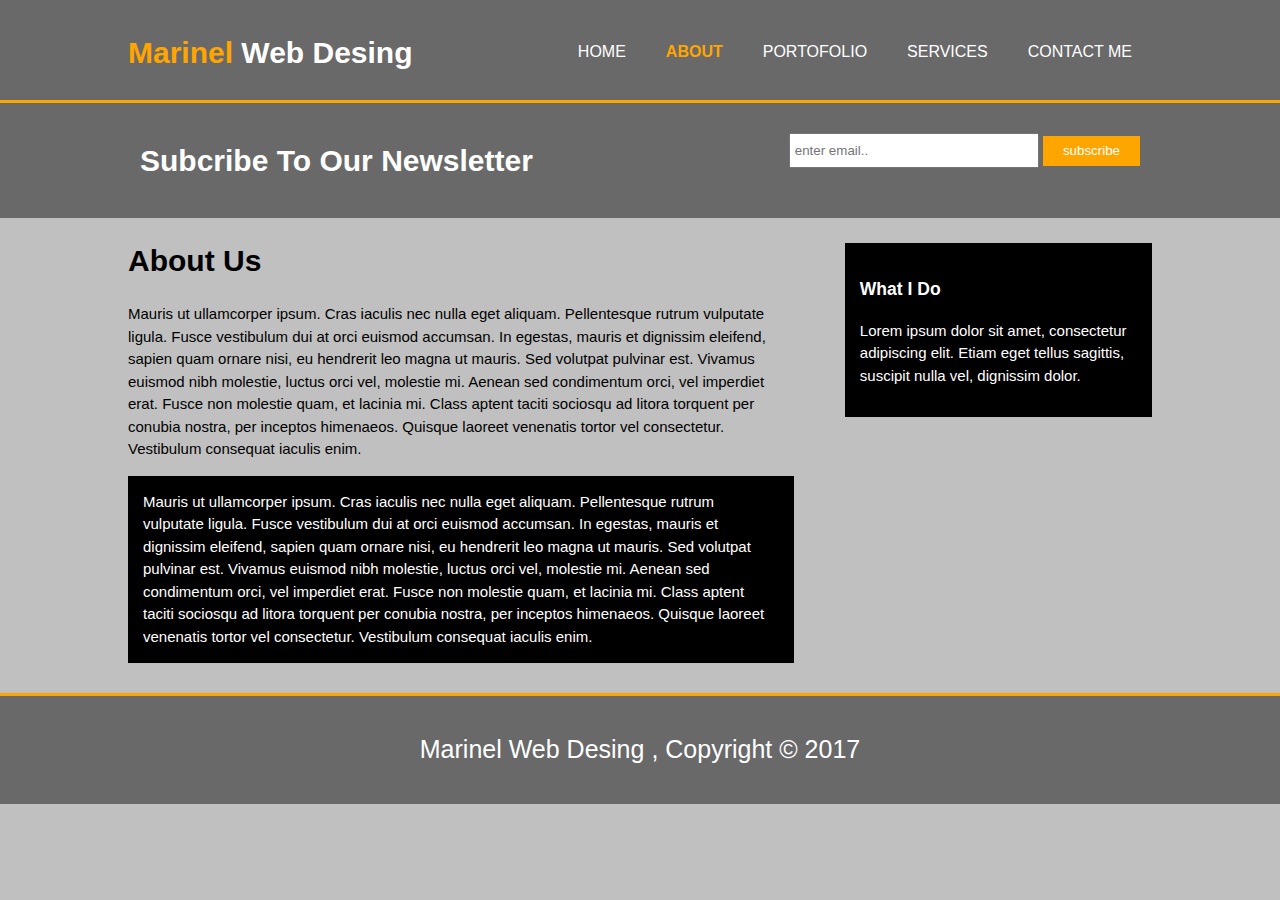
<file: play/about me.html>
<!DOCTYPE.html>
<html>
   <head>
     <meta charset="utf-8" name="viewport" content="width=device-width">
       <title>Marinel Web Desing | About</title>
       <link rel="stylesheet"  href="style.css">
</head>
    <body>
       <header>
          <div class="container">
              <div id="branding">
                 <h1><span class="highlight">Marinel</span> Web Desing</h1>
            </div>
    <nav>
          <ul>
                 <li ><a href="index.html">home</a></li>
                 <li class="curent"><a href="about me.html">about</a></li>
                 <li><a href="portofolio.html">portofolio</a></li>
                 <li><a href="services.html">services</a></li>
                 <li><a href="contact me.html">contact me</a></li>
          </ul>
   </nav>
        </div>
    </header>
        <section id="newsletter">
         <div class="container">
            <h1>Subcribe To Our Newsletter</h1>

            <form>
                <input type="email" placeholder="enter email..">
                <button type="submit" class="button_1">subscribe</button>
          </form>
        </div>
   </section>
 <section id="main">
     <div class="container">
       <article id="main-col">
            <h1 class="page-title">About Us</h1>
            <p>Mauris ut ullamcorper ipsum. Cras iaculis nec nulla eget aliquam. Pellentesque rutrum vulputate ligula. Fusce vestibulum dui at orci euismod accumsan. In egestas, mauris et dignissim eleifend, sapien quam ornare nisi, eu hendrerit leo magna ut mauris. Sed volutpat pulvinar est. Vivamus euismod nibh molestie, luctus orci vel, molestie mi. Aenean sed condimentum orci, vel imperdiet erat. Fusce non molestie quam, et lacinia mi. Class aptent taciti sociosqu ad litora torquent per conubia nostra, per inceptos himenaeos. Quisque laoreet venenatis tortor vel consectetur. Vestibulum consequat iaculis enim.</p>
            <p class="dark">Mauris ut ullamcorper ipsum. Cras iaculis nec nulla eget aliquam. Pellentesque rutrum vulputate ligula. Fusce vestibulum dui at orci euismod accumsan. In egestas, mauris et dignissim eleifend, sapien quam ornare nisi, eu hendrerit leo magna ut mauris. Sed volutpat pulvinar est. Vivamus euismod nibh molestie, luctus orci vel, molestie mi. Aenean sed condimentum orci, vel imperdiet erat. Fusce non molestie quam, et lacinia mi. Class aptent taciti sociosqu ad litora torquent per conubia nostra, per inceptos himenaeos. Quisque laoreet venenatis tortor vel consectetur. Vestibulum consequat iaculis enim.</p>
       </article>
     <aside id="sidebar">
       <div class="dark">
           <h3>What I Do</h3>
           <p>Lorem ipsum dolor sit amet, consectetur adipiscing elit. Etiam eget tellus sagittis, suscipit nulla vel, dignissim dolor.</p>
       </div>
      </aside>
   </div>
</section>
      <footer>
         <p>Marinel Web Desing  ,  Copyright &copy; 2017</p>
    </footer>
</body>
</html>
</file>
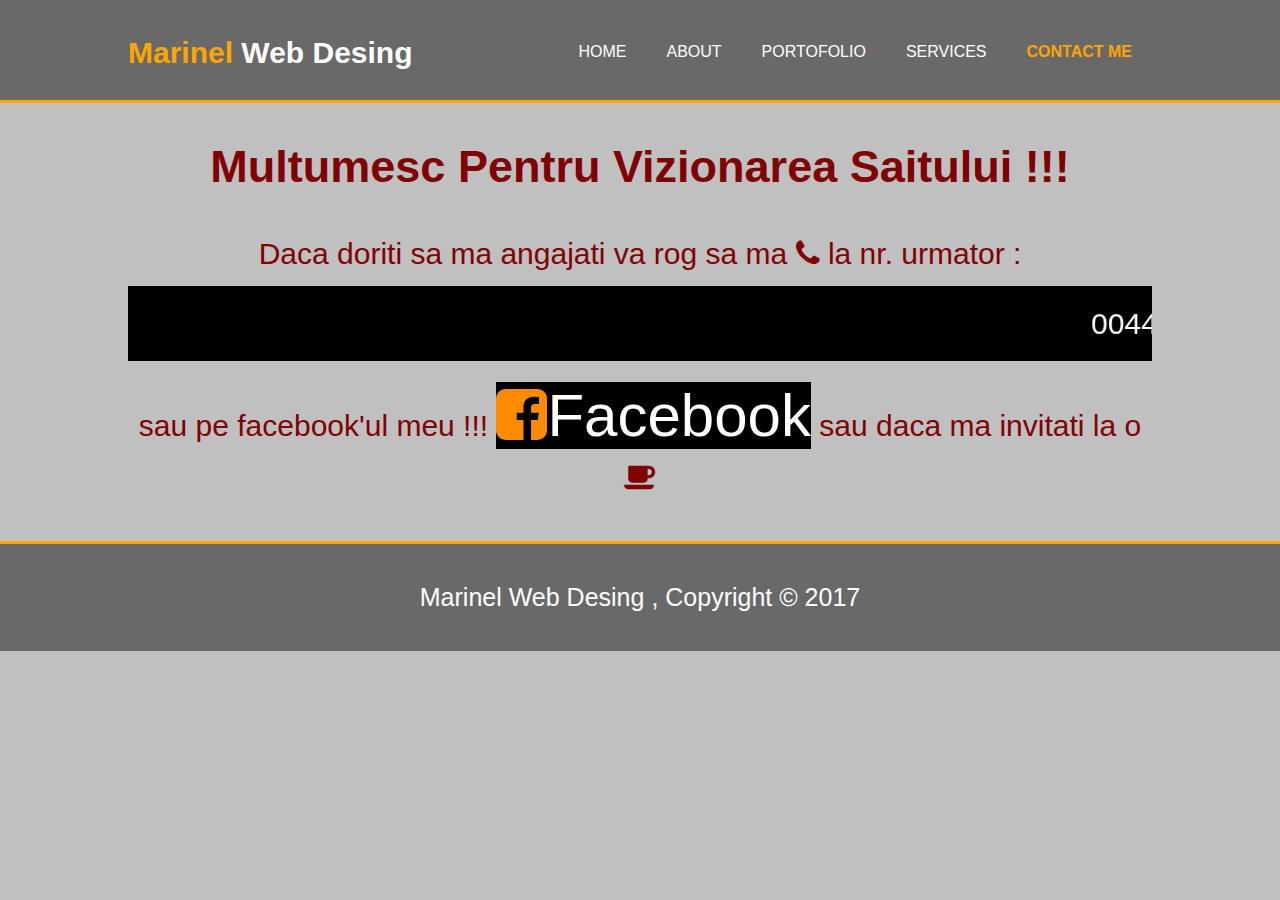
<file: play/contact me.html>
<!DOCTYPE.html>
<html>
   <head>
     <meta charset="utf-8" name="viewport" content="width=device-width">
       <title>Marinel Web Desing | contact me</title>
       <link rel="stylesheet"  href="style.css">
         <link href="https://maxcdn.bootstrapcdn.com/font-awesome/4.7.0/css/font-awesome.min.css" rel="stylesheet" integrity="sha384-wvfXpqpZZVQGK6TAh5PVlGOfQNHSoD2xbE+QkPxCAFlNEevoEH3Sl0sibVcOQVnN" crossorigin="anonymous">
           </head>
    <body>
       <header>
          <div class="container">
              <div id="branding">
                 <h1><span class="highlight">Marinel</span> Web Desing</h1>
            </div>
    <nav>
          <ul>
                 <li ><a href="index.html">home</a></li>
                 <li><a href="about me.html">about</a></li>
                 <li><a href="portofolio.html">portofolio</a></li>
                 <li><a href="services.html">services</a></li>
                 <li class="curent"><a href="contact me.html">contact me</a></li>
          </ul>
   </nav>
        </div>
    </header>
    <section class="niko">
        <div class="container">
            <h1 class="bmw">Multumesc Pentru Vizionarea Saitului !!!</h1>
            <p class="audi">Daca doriti sa ma angajati va rog sa ma  <i class="fa fa-phone" aria-hidden="true"></i>  la nr. urmator :<marquee class="dark">00447855045792</marquee>sau pe facebook'ul meu !!!       <a class="btn btn-default" href="https://www.facebook.com/mpuia" target="blank"><i class="fa fa-facebook-square" id="facebookicon" aria-hidden="true"></i>Facebook</a>      sau daca ma invitati la o       <i class="fa fa-coffee" aria-hidden="true"></i></p>
        </div>
    </section>
       <footer>
             <p>Marinel Web Desing  ,  Copyright &copy; 2017</p>
       </footer>
    </body>
</html>
</file>
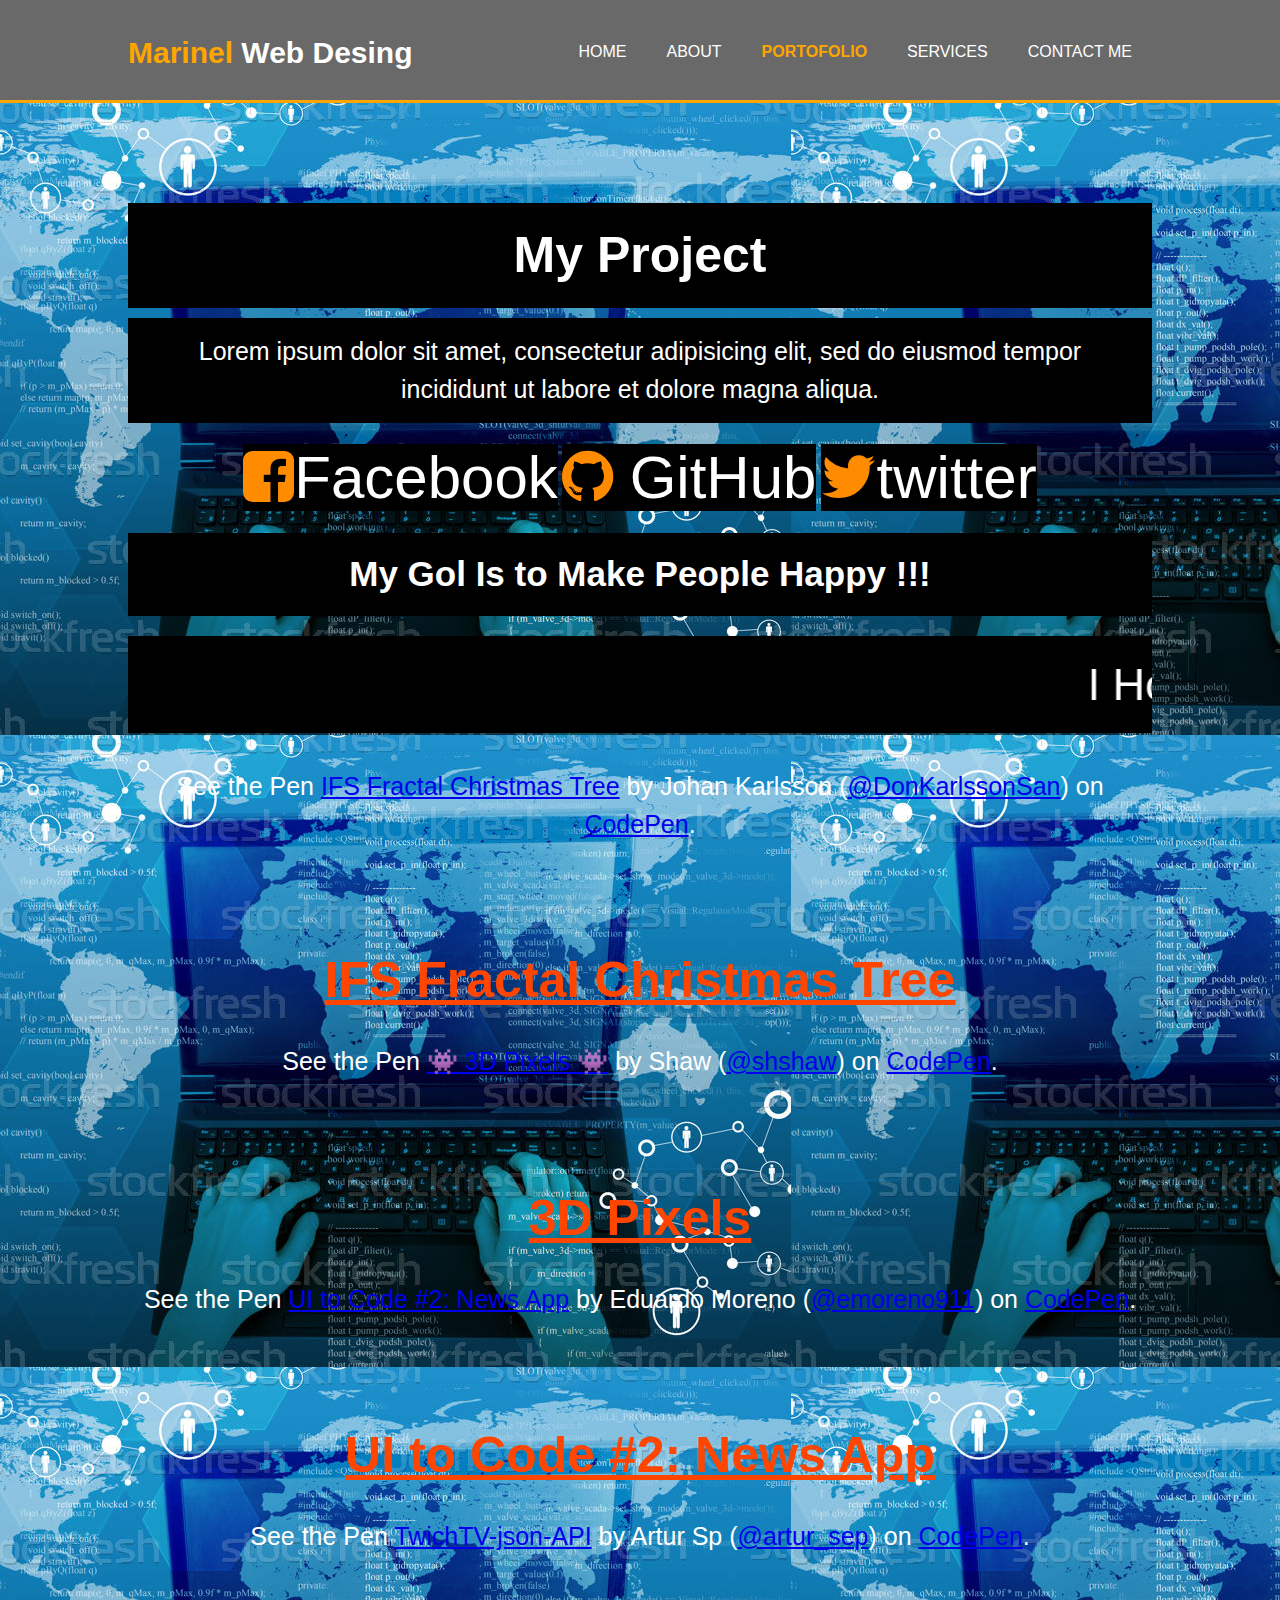
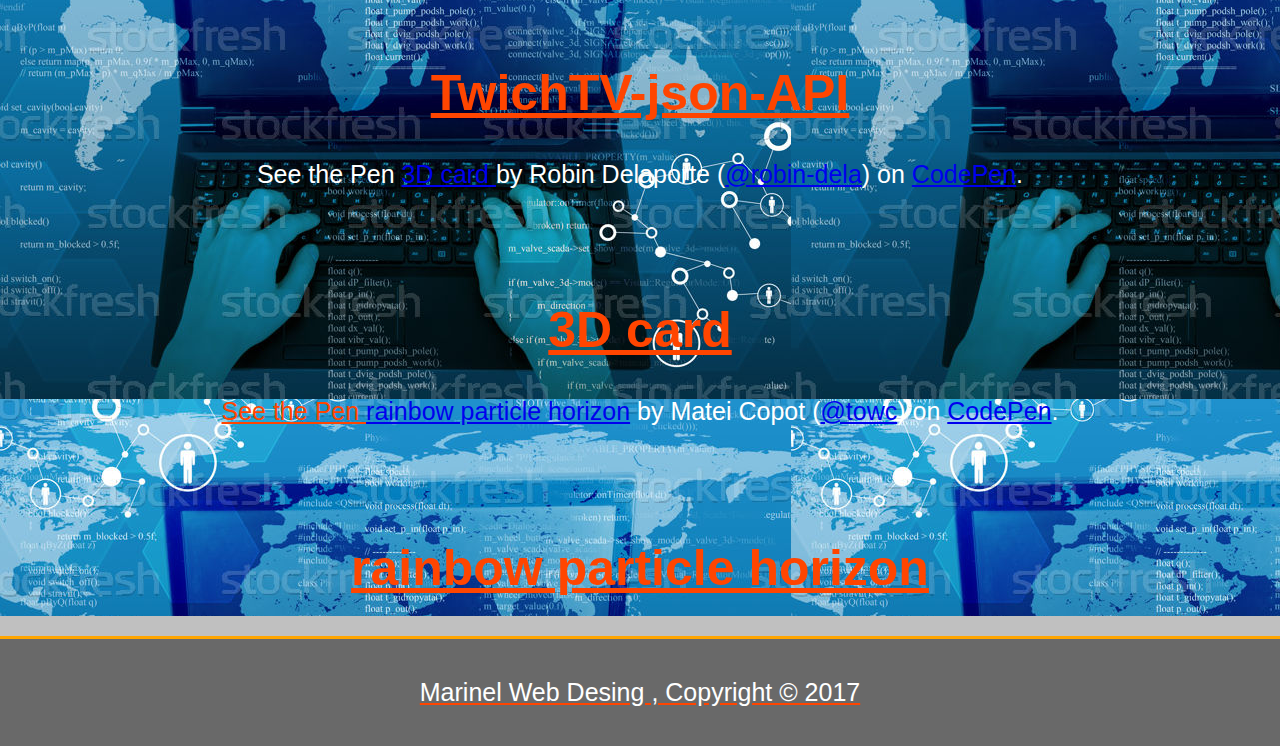
<file: play/portofolio.html>
<!DOCTYPE.html>
<html>
     <head>
        <meta charset="utf-8" name="viewport" content="width=device-width">
        <title>Marinel Web Desing | Home</title>
        <link rel="stylesheet"  href="style.css">
      <link href="https://maxcdn.bootstrapcdn.com/font-awesome/4.7.0/css/font-awesome.min.css" rel="stylesheet" integrity="sha384-wvfXpqpZZVQGK6TAh5PVlGOfQNHSoD2xbE+QkPxCAFlNEevoEH3Sl0sibVcOQVnN" crossorigin="anonymous">
        </head>
 <body>
       <header>
           <div class="container">
               <div id="branding">
                  <h1><span class="highlight">Marinel</span> Web Desing</h1>
              </div>
  <nav>
          <ul>
                 <li><a href="index.html">home</a></li>
                 <li><a href="about me.html">about</a></li>
                 <li class="curent"><a href="portofolio.html">portofolio</a></li>
                 <li><a href="services.html">services</a></li>
                 <li><a href="contact me.html">contact me</a></li>
          </ul>
  </nav>
        </div>
     </header>
         <section id="showcase">
              <div class="container">
                 <h1 class="arnold dark">My Project</h1>
                   <p class="dark" style="color:"white;''>Lorem ipsum dolor sit amet, consectetur adipisicing elit, sed do eiusmod tempor incididunt ut labore et dolore magna aliqua. </p>
              <div class="btnlist text-center">
      		        <a class="btn btn-default" href="https://www.facebook.com/" target="blank"><i class="fa fa-facebook-square" id="facebookicon" aria-hidden="true"></i>Facebook</a>
      	          <a class="btn btn-default" href="https://github.com/" target="blank"><i class="fa fa-github" id="githubicon" aria-hidden="true"></i> GitHub</a>
      		        <a class="btn btn-default" href="https://twitter.com/freecodecamp" target="blank"><i class="fa fa-twitter" id="twittericon" aria-hidden="true"></i>twitter</a>
         </div>
             </div>
  <div class="pageThree text-center">
	     <div class="container">
	        <h2  class="arnold2 dark">My  Gol Is to Make People Happy !!!</h2>
	           <marquee  class="dark" style="font-size:45px; color:white;">I Hope You Enjoy My Project Page !</marquee>
	    <div class="row">
		      <div class="col-md-6">
		          <p data-height="450" data-theme-id="0" data-slug-hash="KNJVZw" data-default-tab="js" data-user="DonKarlssonSan" data-embed-version="2" data-pen-title="IFS Fractal Christmas Tree" class="codepen">See the Pen <a href="http://codepen.io/DonKarlssonSan/pen/KNJVZw/">IFS Fractal Christmas Tree</a> by Johan Karlsson (<a href="http://codepen.io/DonKarlssonSan">@DonKarlssonSan</a>) on <a href="http://codepen.io">CodePen</a>.</p>
                <script async src="https://production-assets.codepen.io/assets/embed/ei.js"></script>
			             <a style="color:#FF4500" href="http://codepen.io/DonKarlssonSan/pen/KNJVZw/" target="blank"><h1>IFS Fractal Christmas Tree</h1></a>
			                <p data-height="450" data-theme-id="0" data-slug-hash="qqgZjQ" data-default-tab="result" data-user="shshaw" data-embed-version="2" data-pen-title="👾 3D Pixels 👾" class="codepen">See the Pen <a href="http://codepen.io/shshaw/pen/qqgZjQ/">👾 3D Pixels 👾</a> by Shaw (<a href="http://codepen.io/shshaw">@shshaw</a>) on <a href="http://codepen.io">CodePen</a>.</p>
                 <script async src="https://production-assets.codepen.io/assets/embed/ei.js"></script>
			       <a style="color:#FF4500" href="http://codepen.io/shshaw/pen/qqgZjQ/" target="blank"><h1>3D Pixels</h1></a>
		  	<p data-height="450" data-theme-id="0" data-slug-hash="BQMYja" data-default-tab="result" data-user="emoreno911" data-embed-version="2" data-pen-title="UI to Code #2: News App" class="codepen">See the Pen <a href="http://codepen.io/emoreno911/pen/BQMYja/">UI to Code #2: News App</a> by Eduardo Moreno (<a href="http://codepen.io/emoreno911">@emoreno911</a>) on <a href="http://codepen.io">CodePen</a>.</p>
   <script async src="https://production-assets.codepen.io/assets/embed/ei.js"></script>
<a style="color:#FF4500;" href="http://codepen.io/emoreno911/pen/BQMYja/" target="blank"><h1>UI to Code #2: News App</h1></a>
	  </div>
		     <div class="col-md-6">
			       <p data-height="450" data-theme-id="0" data-slug-hash="oxqobm" data-default-tab="result" data-user="artur_sep" data-embed-version="2" data-pen-title="TwichTV-json-API" class="codepen">See the Pen <a href="http://codepen.io/artur_sep/pen/oxqobm/">TwichTV-json-API</a> by Artur Sp (<a href="http://codepen.io/artur_sep">@artur_sep</a>) on <a href="http://codepen.io">CodePen</a>.</p>
                <script async src="https://production-assets.codepen.io/assets/embed/ei.js"></script>
			            <a style="color:#FF4500" href="http://codepen.io/artur_sep/pen/oxqobm/" target="blank"><h1>TwichTV-json-API</h1></a>
			               <p data-height="450" data-theme-id="0" data-slug-hash="jVddbq" data-default-tab="js,result" data-user="robin-dela" data-embed-version="2" data-pen-title="3D card " class="codepen">See the Pen <a href="http://codepen.io/robin-dela/pen/jVddbq/">3D card </a> by Robin Delaporte (<a href="http://codepen.io/robin-dela">@robin-dela</a>) on <a href="http://codepen.io">CodePen</a>.</p>
                          <script async src="https://production-assets.codepen.io/assets/embed/ei.js"></script>
		                 	<a style ="color:#FF4500" href="http://codepen.io/robin-dela" target="blank"><h1>3D card</h1>
			           	<p data-height="450" data-theme-id="0" data-slug-hash="BQEGdz" data-default-tab="result" data-user="towc" data-embed-version="2" data-pen-title="rainbow particle horizon" class="codepen">See the Pen <a href="http://codepen.io/towc/pen/BQEGdz/">rainbow particle horizon</a> by Matei Copot (<a href="http://codepen.io/towc">@towc</a>) on <a href="http://codepen.io">CodePen</a>.</p>
              <script async src="https://production-assets.codepen.io/assets/embed/ei.js"></script>
				<a style="color:#FF4500" href="http://codepen.io/towc/pen/BQEGdz/" target="blank"><h1>rainbow particle horizon</h1>
		</div>
  </div>
    	</div>
	        </div>
 </section>



    <footer class="samsung">
        <p>Marinel Web Desing  ,  Copyright &copy; 2017</p>
   </footer>
  </body>
  </html>
</file>
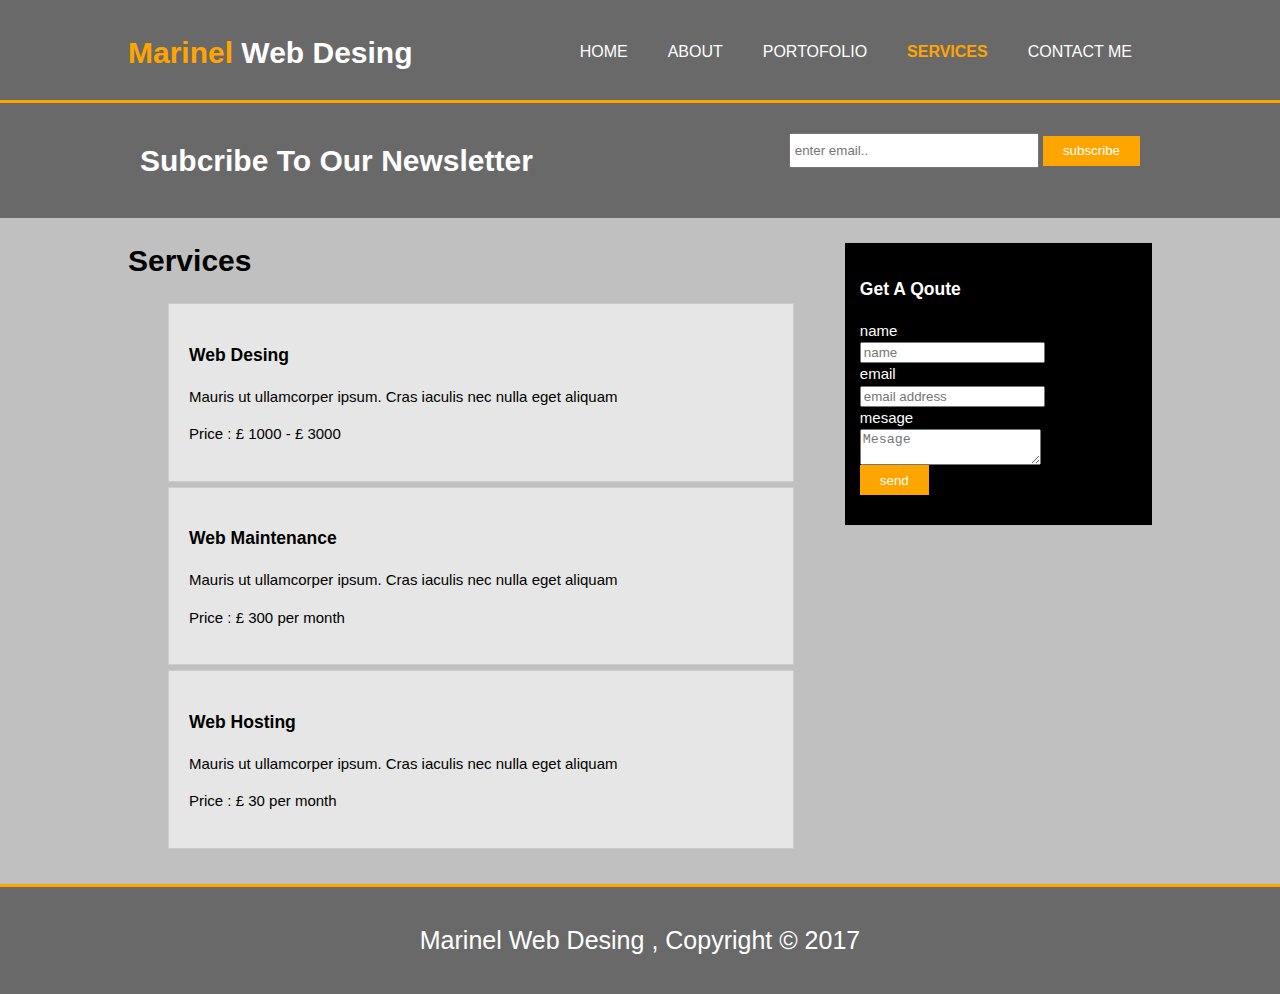
<file: play/services.html>
<!DOCTYPE.html>
<html>
   <head>
     <meta charset="utf-8" name="viewport" content="width=device-width">
       <title>Marinel Web Desing | services</title>
       <link rel="stylesheet"  href="style.css">
</head>
    <body>
       <header>
          <div class="container">
              <div id="branding">
                 <h1><span class="highlight">Marinel</span> Web Desing</h1>
            </div>
    <nav>
          <ul>
                 <li ><a href="index.html">home</a></li>
                 <li ><a href="about me.html">about</a></li>
                 <li><a href="portofolio.html">portofolio</a></li>
                 <li class="curent"><a href="services.html">services</a></li>
                 <li><a href="contact me.html">contact me</a></li>
          </ul>
   </nav>
        </div>
    </header>
        <section id="newsletter">
         <div class="container">
            <h1>Subcribe To Our Newsletter</h1>
            <form>
                <input type="email" placeholder="enter email..">
                <button type="submit" class="button_1">subscribe</button>
          </form>
        </div>
   </section>
 <section id="main">
     <div class="container">
       <article id="main-col">
            <h1 class="page-title">Services</h1>
            <ul id="services">
               <li>
                     <h3>Web Desing</h3>
                     <p>Mauris ut ullamcorper ipsum. Cras iaculis nec nulla eget aliquam</p>
                     <p> Price : £ 1000 - £ 3000</p>
               </li>
               <li>
                     <h3>Web Maintenance</h3>
                     <p>Mauris ut ullamcorper ipsum. Cras iaculis nec nulla eget aliquam</p>
                     <p> Price : £ 300 per month</p>
               </li>
               <li>
                     <h3>Web Hosting</h3>
                     <p>Mauris ut ullamcorper ipsum. Cras iaculis nec nulla eget aliquam</p>
                     <p> Price : £ 30 per month</p>
               </li>
            </ul>
          </article>
  <aside id="sidebar">
  <div class="dark">
           <h3>Get A Qoute</h3>
               <form class="qoute">
                 <div>
                    <label>name</label><br>
                    <input type="text" placeholder="name">
               </div>
          <div>
               <label>email</label><br>
               <input type="text" placeholder="email address">
          </div>
       <div>
               <label>mesage</label><br>
               <textarea placeholder="Mesage"></textarea>
      </div>
             <button class="button_1" type="submit">send</button>
             </form>
  </div>
      </aside>
   </div>
</section>
      <footer>
         <p>Marinel Web Desing  ,  Copyright &copy; 2017</p>
    </footer>
</body>
</html>
</file>
<file: play/style.css>
body {
  font-family: arial , helvetica sans-serif;
  line-height: 1.5;
  font-size: 15px;
  padding: 0;
  margin: 0;
  background-color: silver;
}
/* global */
.container {
  width: 80%;
  margin: auto;
  overflow: hidden;
}
header ul {
  padding: 0;
  margin: 0;
}
.button_1 {
  color: white;
  border: 0;
  padding-left: 20px;
  padding-right: 20px;
  height: 30px;
  background: orange;
}
.dark{
  background: black;
  color: white;
  padding: 15px;
  margin-top: 10px;
  margin-bottom: 10px;
  }

/* header**/
header {
  background: #696969;
  color: white;
  padding-top: 30px;
  min-height: 70px;
  border-bottom: orange 3px solid;
  }
header a {
  color: white;
  text-decoration: none;
  text-transform: uppercase;
  font-size: 16px;
}
header li {
  float: left;
  display: inline;
  padding: 0 20px 0 20px;
}
header #branding {
  float: left;
}
header #branding h1{
  margin: 0;
}
header nav{
  float: right;
  margin-top: 10px;
}
header .highlight, header .curent a{
  color: orange;
  font-weight: bold;
}
header a:hover {
  color: gray;
  font-weight: bold;
}
/* showcase */
#showcase {
  min-height: 400px;
  background: url("./img/stockfresh_id6384334_471db1.jpg"); no-repeat 0 -400px;
  text-align:center;
  color:white;
}
#showcase h1 {
  margin-top: 100px;
  font-size: 50px;
  margin-bottom:10px;
}
#showcase p {
  font-size: 25px;
}
/* newsletter */
#newsletter {
  padding: 15px;
  background: #696969;
  color: white;
}
#newsletter h1 {
  float: left;
}
#newsletter form {
  float: right;
  margin-top: 15px;
}
#newsletter input[type="email"]{
  padding: 4px;
  height: 35px;
  width: 250px;
}
/* boxes  */
#boxes {
  margin-top: 20px;
}
#boxes .box {
  float: left;
  text-align:  center;
  width: 30%;
  padding: 10px;
  }
#boxes .box img{
  width: 90px;
}
/*sidebar*/
aside#sidebar{
  float: right;
  width: 30%;
  margin-top: 15px;
}
aside#sidebar  qoute .input , aside#sidebar  qoute .textarea {
  width: 90%;
  padding: 6px;
  float: right;
}
/* main col */
article#main-col{
  float: left;
  width: 65%;
}
.arnold{
  color: white;
  font-size: 60px;
}
.arnold2 {
  color: white;
  font-size: 35px;
}
/*btnlist */
.btn-default {
	background-color: black;
	border-color: white;
	color: white;
	font-size:60px;
	text-decoration: none;
  	}
    #facebookicon {
	color:#FF8C00;
}
#githubicon{
	color:#FF8C00;
}
#twittericon {
	color:#FF8C00;
}
/* services */
ul#services li {
  list-style: none;
  padding: 20px;
  border: #cccccc solid 1px;
  margin-bottom: 5px;
  background: #e6e6e6;
}
.bmw {
  color: #800000;
  font-size: 45px;
}
.audi {
  color: #800000;
  font-size: 30px;
}
.niko{
  text-align: center;
}


/* footer */
footer {
  padding: 10px;
  margin-top: 20px;
  color: white;
  background: #696969;
  text-align: center;
  font-size: 25px;
  border-top: orange 3px solid;
}
.samsung {
  padding: 0 20px 0 20px 0;
  margin: 0 20px 0 20px 0;
}
/* Media Queries */
@media(max-width: 768px){

  header #branding,
   header nav,
   header nav li,
   #newsletter h1,
  #newsletter form,
  #boxes .box,
  article#main-col,
  aside#sidebar,
  .niko{
    float: none;
    text-align: center;
    width: 100%;
  }
  header {
    padding: 20px;
  }
  #showcase h1 {
    margin-top: 40px;
  }
  #newsletter button,  .qoute button{
    display: block;
    width: 100%;
  }
  #newsletter form input[type="email"], qoute input, qoute textarea{
    width: 100%;
    margin-bottom: 5px;
  }
  .niko h1{
    display: block;
    width: 100%;
    margin-bottom: 5px;
  }
  .niko p {
    display: block;
    width: 100%;
    margin-bottom: 5px;
  }



}
</file>
